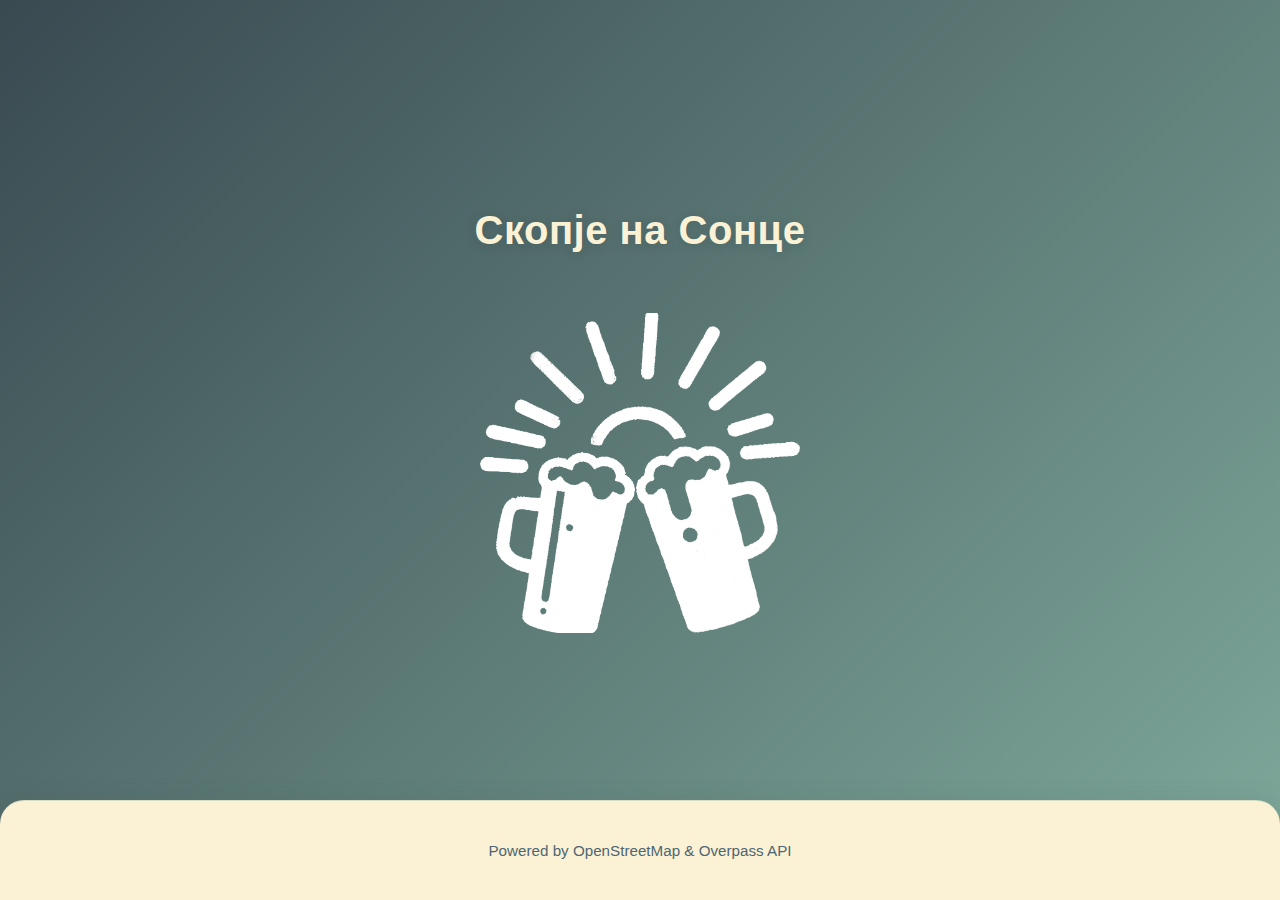
<file: index.html>
<!DOCTYPE html>

<html lang="en" xmlns="http://www.w3.org/1999/xhtml">
<head>
    <link href="style.css" rel="stylesheet" />
    <meta charset="utf-8" />
    <title>Скопје на Сонце</title>
    <meta name="viewport" content="width=device-width, initial-scale=1.0">
   
    <style>
        body {
            font-family: ‘Dekko’;
            font-size: 22px;
        }
    </style>
</head>
<body>
    <h1 id="name">Скопје на Сонце</h1>
    <a href="./description.html"> <img id="image "src="./logoBelo.png" alt="Skopje Sun Logo" /></a>
   

    <footer>
        <p class="footer">Powered by OpenStreetMap & Overpass API</p>
       
    </footer>
</body>
</html>
</file>
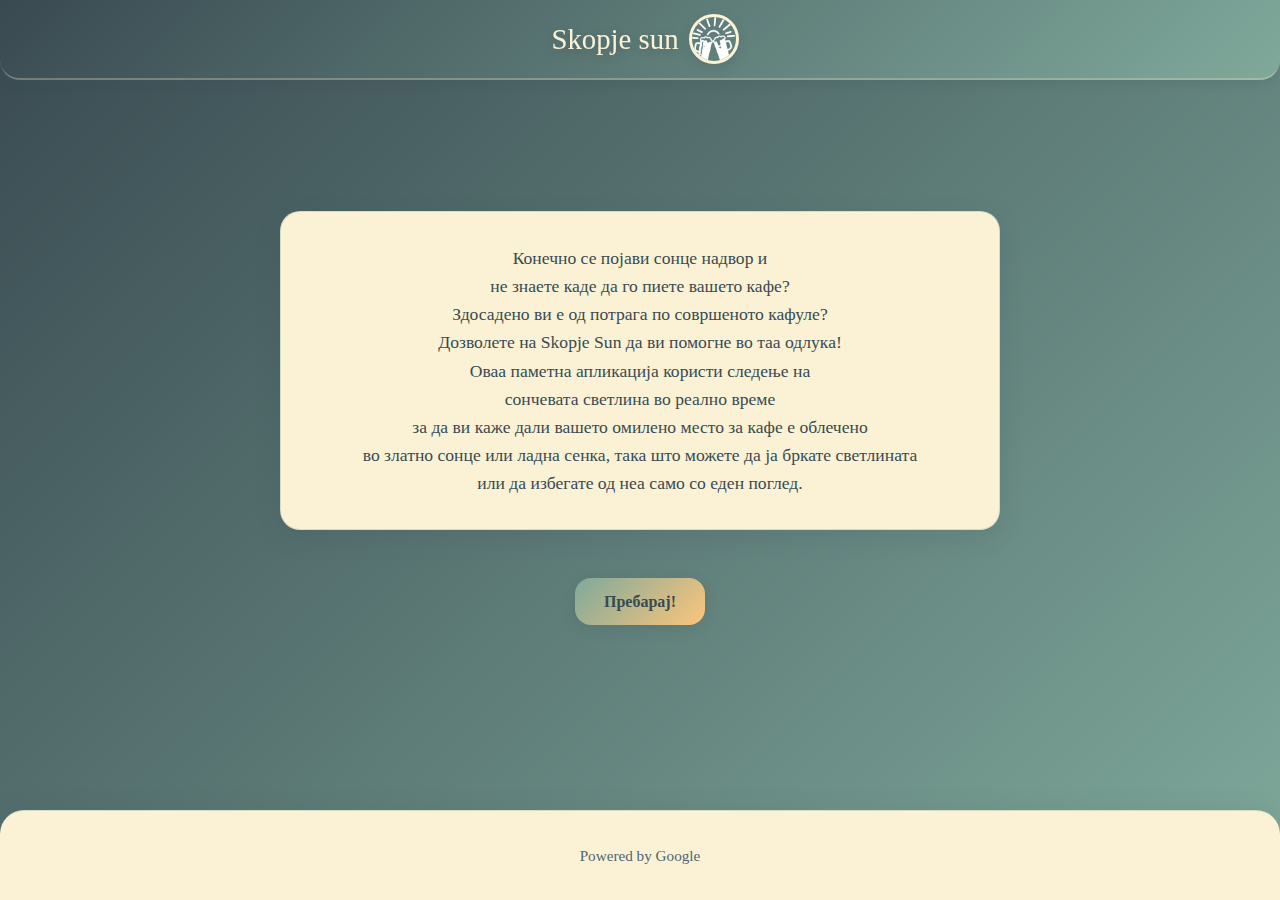
<file: description.html>
﻿<!DOCTYPE html>

<html lang="en" xmlns="http://www.w3.org/1999/xhtml">
<head>
    <meta charset="utf-8" />
    <link href="style1.css" rel="stylesheet" />
    <title>Skopje Sun</title>
</head>
<body>
    <header>
        <h2 class=" naslov">Skopje sun</h2>
        <img class="gore"src="./logoBelo.png" alt="Skopje Sun Logo" />
    </header>
    <div class="container">
      <h3 class="centered-text">Конечно се појави сонце надвор и <br />
    не знаете каде да го пиете вашето кафе?<br />
        Здосадено ви е од потрага по совршеното кафуле? <br />
        Дозволете на Skopje Sun да ви помогне во таа одлука! <br />
        Оваа паметна апликација користи следење на <br />
        сончевата светлина во реално време <br />
        за да ви каже дали вашето омилено место за кафе е облечено <br />
        во златно сонце или ладна сенка, така што можете да ја бркате светлината <br /> 
        или да избегате од неа само со еден поглед.</h3>    </div>
   
    <a href="mapa.html">
        <div class="btn">
        <p class="kopce">Пребарај!</p>
        </div>
        
    </a>
    <footer>
        
        <p class="footer">Powered by Google</p>

    </footer>
</body>
</html>
</file>
<file: style.css>
:root {
    
    --dark-teal: #394a51;
    --sage-green: #7fa99b;
    --cream: #fbf2d5;
    --soft-orange: #fdc57b;
    --text-color: #394a51;
    --text-light: #4e6673;
    --box-shadow: 0 8px 25px rgba(57, 74, 81, 0.15);
    --transition: all 0.4s cubic-bezier(0.25, 0.8, 0.25, 1);
}

* {
    margin: 0;
    padding: 0;
    box-sizing: border-box;
}

body {
    background: linear-gradient(135deg, var(--dark-teal), var(--sage-green));
    font-family: 'Brush Script MT', cursive, sans-serif !important;
    display: flex;
    flex-direction: column;
    align-items: center;
    justify-content: center;
    min-height: 100vh;
    position: relative;
    padding: 40px 20px 120px;
    color: var(--text-color);
    overflow-x: hidden;
}

    body::selection {
        color: var(--cream);
        background-color: var(--soft-orange);
    }

.container {
    max-width: 800px;
    width: 100%;
    display: flex;
    flex-direction: column;
    align-items: center;
}

#name {
    color: var(--cream);
    text-align: center;
    width: 100%;
    margin-top: 20px;
    margin-bottom: 60px;
    font-size: clamp(2rem, 5vw, 2.5rem);
    font-weight: 600;
    letter-spacing: 0.5px;
    text-shadow: 0 2px 10px rgba(57, 74, 81, 0.3);
    transition: var(--transition);
}

    #name:hover {
        transform: translateY(-3px);
        color: var(--soft-orange);
    }

.image-container {
    position: relative;
    margin-bottom: 40px;
    perspective: 1000px;
}

img, #image {
    height: 320px;
    width: 320px;
    border-radius: 20px;
    object-fit: cover;
    transition: var(--transition);
   
    display: block;
    margin: 0 auto;
    
}

    img:hover, #image:hover {
        transform: translateY(-8px) scale(1.05);

       
    }

.animate {
    transform: scale(0.3) translateY(-200px);
    opacity: 0.2;
}

footer {
    border-radius: 24px 24px 0 0;
    background: var(--cream);
    color: var(--text-light);
    display: flex;
    flex-direction: column;
    justify-content: center;
    align-items: center;
    padding: 30px 20px;
    height: auto;
    min-height: 100px;
    text-align: center;
    position: absolute;
    bottom: 0;
    width: 100%;
    left: 0;
    margin: 0;
    font-size: 0.95rem;
    border-top: 1px solid rgba(127, 169, 155, 0.3);
    box-shadow: 0 -5px 20px rgba(57, 74, 81, 0.1);
    transition: var(--transition);
}

    footer:hover {
        background: linear-gradient(to bottom, var(--cream), rgba(253, 197, 123, 0.5));
    }

@media (max-width: 768px) {
    img, #image {
        height: 280px;
        width: 280px;
    }

    footer {
        padding: 25px 15px;
    }
}

/* Optional: Add some subtle animations */
@keyframes float {
    0% {
        transform: translateY(0px);
    }

    50% {
        transform: translateY(-10px);
    }

    100% {
        transform: translateY(0px);
    }
}

.float-animation {
    animation: float 6s ease-in-out infinite;
}
</file>
<file: style1.css>
@import url('https://fonts.googleapis.com/css2?family=Poppins:wght@300;400;500;600&display=swap');

:root {
    /* Color palette */
    --dark-teal: #394a51;
    --sage-green: #7fa99b;
    --cream: #fbf2d5;
    --soft-orange: #fdc57b;
    --text-color: #394a51;
    --text-light: #4e6673;
    --box-shadow: 0 8px 25px rgba(57, 74, 81, 0.15);
    --transition: all 0.4s cubic-bezier(0.25, 0.8, 0.25, 1);
}

* {
    margin: 0;
    padding: 0;
    box-sizing: border-box;
}

html {
    font-size: 16px;
    scroll-behavior: smooth;
}

body {
    background: linear-gradient(135deg, var(--dark-teal), var(--sage-green));
    font-family: 'Brush Script MT', cursive;
    display: flex;
    flex-direction: column;
    align-items: center;
    justify-content: center;
    margin: 0;
    min-height: 100vh;
    position: relative;
    padding: 2rem 1rem 120px;
    box-sizing: border-box;
    color: var(--text-color);
    overflow-x: hidden;
}

    body::selection {
        color: var(--cream);
        background-color: var(--soft-orange);
    }

.container {
    width: 100%;
    max-width: 720px;
    margin: 1.5rem auto;
    padding: 2rem;
    background-color: var(--cream);
    border-radius: 20px;
    box-shadow: var(--box-shadow);
    border: 1px solid rgba(127, 169, 155, 0.3);
    transition: transform 0.3s ease, box-shadow 0.3s ease;
    text-align: center;
}

    .container:hover {
        transform: translateY(-6px);
        box-shadow: 0 16px 36px rgba(57, 74, 81, 0.2);
        border-color: rgba(253, 197, 123, 0.5);
    }

.centered-text {
    text-align: center;
    margin: 0;
    padding: 0;
    font-size: clamp(1rem, 3vw, 1.1rem);
    line-height: 1.6;
    color: var(--text-color);
    font-weight: 500;
}

.btn {
    border-radius: 16px;
    background: linear-gradient(135deg, var(--sage-green), var(--soft-orange));
    padding: 0.9rem 1.8rem;
    display: inline-flex;
    align-items: center;
    justify-content: center;
    margin: 1.5rem auto 0;
    color: var(--dark-teal);
    font-weight: 600;
    text-decoration: none;
    border: none;
    cursor: pointer;
    transition: var(--transition);
    box-shadow: 0 4px 14px rgba(57, 74, 81, 0.15);
    font-size: clamp(0.9rem, 2.5vw, 1rem);
}

    .btn:hover, .btn:active {
        transform: scale(1.05);
        background: linear-gradient(135deg, var(--soft-orange), var(--sage-green));
        box-shadow: 0 6px 18px rgba(57, 74, 81, 0.25);
        color: var(--cream);
    }

footer {
    border-radius: 24px 24px 0 0;
    background: var(--cream);
    color: var(--text-light);
    display: flex;
    flex-direction: column;
    justify-content: center;
    align-items: center;
    min-height: 90px;
    padding: 1rem;
    text-align: center;
    position: absolute;
    bottom: 0;
    width: 100%;
    left: 0;
    margin: 0;
    font-size: clamp(0.8rem, 2.5vw, 0.95rem);
    border-top: 1px solid rgba(127, 169, 155, 0.3);
    box-shadow: 0 -5px 20px rgba(57, 74, 81, 0.1);
    transition: var(--transition);
}

    footer:hover {
        background: linear-gradient(to bottom, var(--cream), rgba(253, 197, 123, 0.4));
    }

header {
    position: fixed;
    top: 0;
    left: 0;
    width: 100%;
    display: flex;
    border-radius: 0 0 20px 20px;
    background: linear-gradient(135deg, var(--dark-teal), var(--sage-green));
    color: var(--cream);
    justify-content: center;
    align-items: center;
    height: 80px;
    z-index: 1000;
    padding: 0 1rem;
    box-shadow: 0 2px 12px rgba(57, 74, 81, 0.2);
    box-sizing: border-box;
    border-bottom: 2px solid rgba(251, 242, 213, 0.3);
}

.header-container {
    display: flex;
    align-items: center;
    justify-content: center;
    gap: 1rem;
    width: 100%;
    max-width: 1200px;
    text-decoration: none;
    color: inherit;
    transition: var(--transition);
}

    .header-container:hover {
        transform: translateY(2px);
    }

.naslov {
    margin: 0 10px;
    font-weight: 500;
    font-size: clamp(1.3rem, 4vw, 1.8rem);
    text-shadow: 0 2px 8px rgba(57, 74, 81, 0.3);
    transition: var(--transition);
}

    .naslov:hover {
        color: var(--soft-orange);
    }

.gore {
    height: 50px;
    width: 50px;
    object-fit: contain;
    border-radius: 50%;
    border: 3px solid var(--cream);
    transition: transform 0.3s ease, border-color 0.3s ease;
    box-shadow: 0 4px 12px rgba(57, 74, 81, 0.2);
}

    .gore:hover {
        transform: scale(1.1) rotate(5deg);
        border-color: var(--soft-orange);
    }

.header-text {
    font-size: clamp(1.2rem, 3.5vw, 1.6rem);
    font-weight: 600;
    transition: color 0.3s ease;
}

/* Enhanced mobile responsiveness */
@media (max-width: 768px) {
    html {
        font-size: 14px;
    }

    body {
        padding-top: 100px;
        padding-bottom: 100px;
    }

    .container {
        width: 100%;
        padding: 1.5rem 1.2rem;
        margin: 1rem auto;
    }

    .btn {
        padding: 0.8rem 1.5rem;
        width: 90%;
        max-width: 250px;
    }
}

/* Small phones */
@media (max-width: 480px) {
    html {
        font-size: 13px;
    }

    header {
        height: 70px;
        padding: 0 0.8rem;
    }

    .gore {
        height: 40px;
        width: 40px;
    }

    .container {
        padding: 1.2rem 1rem;
    }

    .btn {
        padding: 0.7rem 1.3rem;
    }

    footer {
        padding: 0.8rem;
        min-height: 80px;
    }
}

/* For devices with hover capability */
@media (hover: hover) {
    .btn:hover {
        transform: scale(1.05);
    }

    .container:hover {
        transform: translateY(-6px);
    }
}

/* For touch devices */
@media (hover: none) {
    .btn:active {
        transform: scale(1.03);
    }

    .container:active {
        transform: translateY(-3px);
    }
}
</file>
